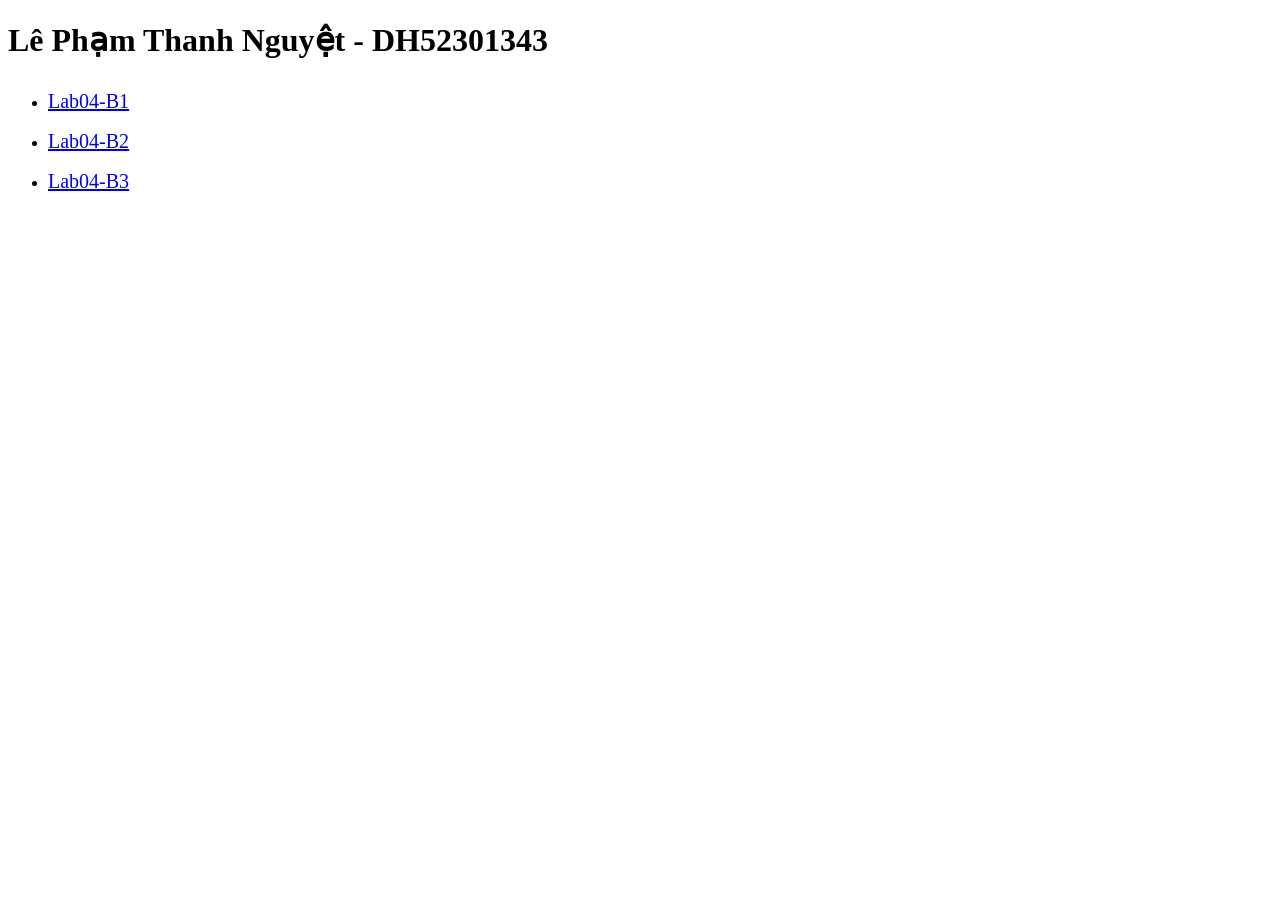
<file: Lab04/index.html>
<!DOCTYPE html>
<html lang="en">
<head>
    <meta charset="UTF-8">
    <meta name="viewport" content="width=device-width, initial-scale=1.0">
    <title>Lab04</title>
    <style>
        a {
            font-size: 20px;
            line-height: 2.0;
        }
    </style>
</head>
<body>
    <h1>Lê Phạm Thanh Nguyệt - DH52301343</h1>
    <ul>
    <li><a href="Vi_du/lab04_bai1.html">Lab04-B1</a></li>
    <li><a href="Vi_du/lab04_bai2.html">Lab04-B2</a></li>
    <li><a href="Vi_du/lab04_bai3.html">Lab04-B3</a></li>
    </ul>
</body>
</html>
</file>
